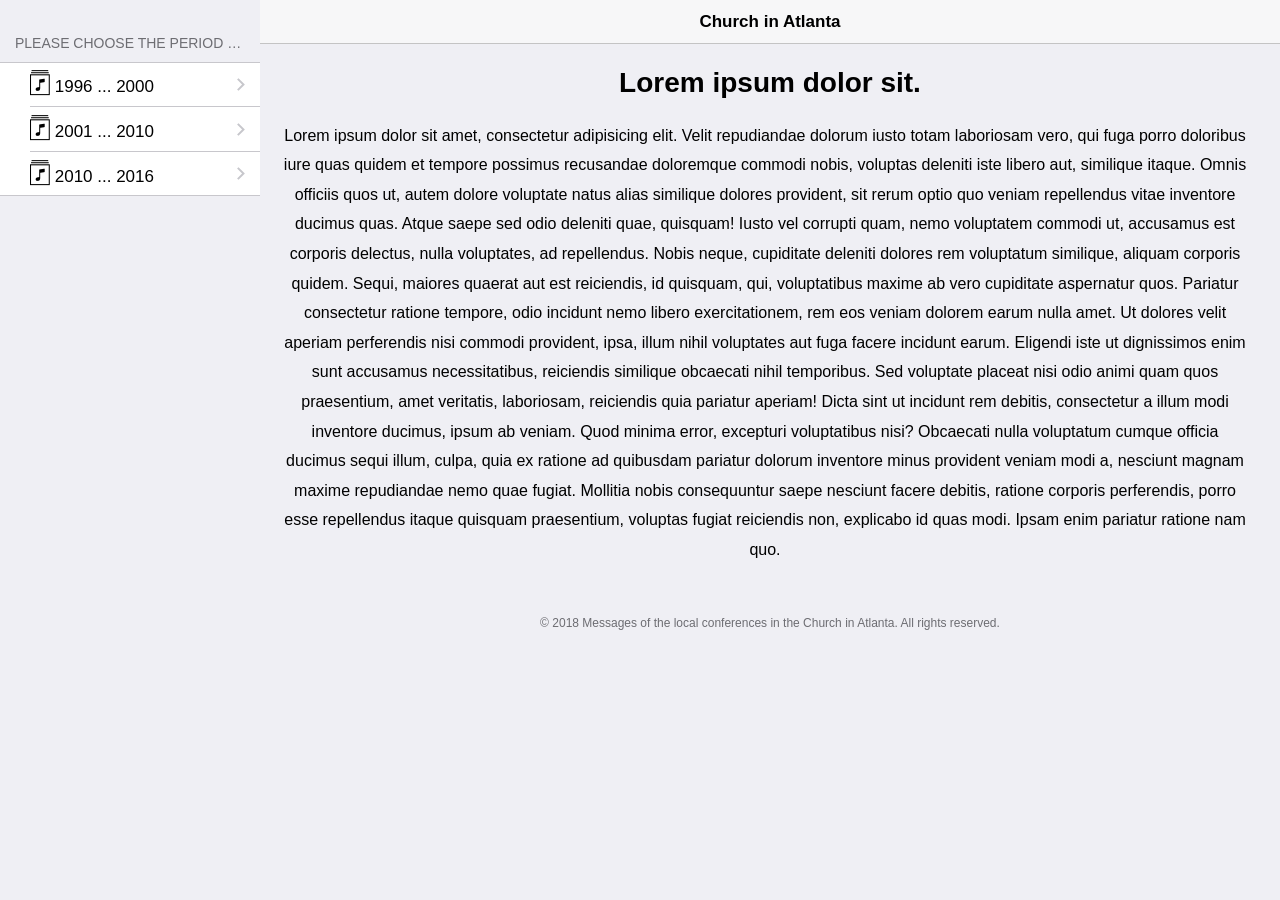
<file: index.html>
<!DOCTYPE html>
<html lang="en">
<head>
  <meta charset="UTF-8">
  <meta name="viewport" content="width=device-width, initial-scale=1, maximum-scale=1, minimum-scale=1, user-scalable=no, viewport-fit=cover">
  <meta name="apple-mobile-web-app-capable" content="yes">
  <meta name="apple-mobile-web-app-status-bar-style" content="default">
  <meta name="theme-color" content="#2196f3">
  <meta http-equiv="Content-Security-Policy" content="default-src * 'self' 'unsafe-inline' 'unsafe-eval' data: gap:">
  <title>Messages of the local conferences in the Сhurch in Atlanta</title>
  <link rel="stylesheet" href="css/framework7.min.css">
  <link rel="stylesheet" href="css/app.css">
  <link rel="apple-touch-icon" href="img/favicon.png">
  <link rel="icon" href="img/favicon.ico">
</head>
<body>
  <div id="app">

    <div class="statusbar"></div>

    <div class="panel panel-left panel-reveal">
      <div class="view view-left">
        <div class="page">

          <div class="page-content">
            <div class="block-title">Please choose the period of the conferences </div>
            <div class="list">
              <ul>
                <li>
                  <a class="item-content item-link" href="/years_1996-2000/">
                    <div class="item-media"></div>
                    <div class="item-inner">
                      <div class="item-title"><i class="f7-icons">albums</i> 1996 ... 2000</div>
                    </div>
                  </a>
                </li>
                <li>
                  <a class="item-content item-link" href="/years_2001-2010/">
                    <div class="item-media"></div>
                    <div class="item-inner">
                      <div class="item-title"><i class="f7-icons">albums</i> 2001 ... 2010</div>
                    </div>
                  </a>
                </li>
                <li>
                  <a class="item-content item-link" href="/years_2011-2016/">
                    <div class="item-media"></div>
                    <div class="item-inner">
                      <div class="item-title"><i class="f7-icons">albums</i> 2010 ... 2016</div>
                    </div>
                  </a>
                </li>
              </ul>
            </div>
          </div>
        </div>
      </div> 
    </div>
    <div class="view view-main view-init ios-edges" data-url="/">
      <div class="page">
        <div class="navbar">
          <div class="navbar-inner">
            <div class="left">
              <a href="#" class="link icon-only panel-open" data-panel="left">
                <i class="icon f7-icons ios-only">menu</i>
                <i class="icon material-icons md-only">menu</i>
              </a>
            </div>
            <div class="title sliding">Church in Atlanta</div>
          </div>
        </div>
        <div class="page-content">
            <h1>Lorem ipsum dolor sit.</h1>
            <p class="welcome">Lorem ipsum dolor sit amet, consectetur adipisicing elit. Velit repudiandae dolorum iusto totam laboriosam vero, qui fuga porro doloribus iure quas quidem et tempore possimus recusandae doloremque commodi nobis, voluptas deleniti iste libero aut, similique itaque. Omnis officiis quos ut, autem dolore voluptate natus alias similique dolores provident, sit rerum optio quo veniam repellendus vitae inventore ducimus quas. Atque saepe sed odio deleniti quae, quisquam! Iusto vel corrupti quam, nemo voluptatem commodi ut, accusamus est corporis delectus, nulla voluptates, ad repellendus. Nobis neque, cupiditate deleniti dolores rem voluptatum similique, aliquam corporis quidem. Sequi, maiores quaerat aut est reiciendis, id quisquam, qui, voluptatibus maxime ab vero cupiditate aspernatur quos. Pariatur consectetur ratione tempore, odio incidunt nemo libero exercitationem, rem eos veniam dolorem earum nulla amet. Ut dolores velit aperiam perferendis nisi commodi provident, ipsa, illum nihil voluptates aut fuga facere incidunt earum. Eligendi iste ut dignissimos enim sunt accusamus necessitatibus, reiciendis similique obcaecati nihil temporibus. Sed voluptate placeat nisi odio animi quam quos praesentium, amet veritatis, laboriosam, reiciendis quia pariatur aperiam! Dicta sint ut incidunt rem debitis, consectetur a illum modi inventore ducimus, ipsum ab veniam. Quod minima error, excepturi voluptatibus nisi? Obcaecati nulla voluptatum cumque officia ducimus sequi illum, culpa, quia ex ratione ad quibusdam pariatur dolorum inventore minus provident veniam modi a, nesciunt magnam maxime repudiandae nemo quae fugiat. Mollitia nobis consequuntur saepe nesciunt facere debitis, ratione corporis perferendis, porro esse repellendus itaque quisquam praesentium, voluptas fugiat reiciendis non, explicabo id quas modi. Ipsam enim pariatur ratione nam quo.</p>
            <p class="footer"> © 2018 Messages of the local conferences in the Сhurch in Atlanta. All rights reserved.</p>
        </div>
      </div>
    </div>
  </div>
  <script src="js/framework7.min.js"></script>
  <script src="js/routes.js"></script>
  <script src="js/app.js"></script>
</body>
</html>
</file>
<file: css/app.css>
@font-face {
  font-family: 'Material Icons';
  font-style: normal;
  font-weight: 400;
  src: url(../fonts/MaterialIcons-Regular.eot); /* For IE6-8 */
  src: local('Material Icons'),
       local('MaterialIcons-Regular'),
       url(../fonts/MaterialIcons-Regular.woff2) format('woff2'),
       url(../fonts/MaterialIcons-Regular.woff) format('woff'),
       url(../fonts/MaterialIcons-Regular.ttf) format('truetype');
}

.material-icons {
  font-family: 'Material Icons';
  font-weight: normal;
  font-style: normal;
  font-size: 24px;  /* Preferred icon size */
  display: inline-block;
  line-height: 1;
  text-transform: none;
  letter-spacing: normal;
  word-wrap: normal;
  white-space: nowrap;
  direction: ltr;

  /* Support for all WebKit browsers. */
  -webkit-font-smoothing: antialiased;
  /* Support for Safari and Chrome. */
  text-rendering: optimizeLegibility;

  /* Support for Firefox. */
  -moz-osx-font-smoothing: grayscale;

  /* Support for IE. */
  font-feature-settings: 'liga';
}

@font-face {
  font-family: 'Framework7 Icons';
  font-style: normal;
  font-weight: 400;
  src: url("../fonts/Framework7Icons-Regular.eot");
  src: url("../fonts/Framework7Icons-Regular.woff2") format("woff2"),
       url("../fonts/Framework7Icons-Regular.woff") format("woff"),
       url("../fonts/Framework7Icons-Regular.ttf") format("truetype");
}

.f7-icons {
  font-family: 'Framework7 Icons';
  font-weight: normal;
  font-style: normal;
  font-size: 25px;
  line-height: 1;
  letter-spacing: normal;
  text-transform: none;
  display: inline-block;
  white-space: nowrap;
  word-wrap: normal;
  direction: ltr;
  -webkit-font-smoothing: antialiased;
  text-rendering: optimizeLegibility;
  -moz-osx-font-smoothing: grayscale;
  -webkit-font-feature-settings: "liga";
  -moz-font-feature-settings: "liga=1";
  -moz-font-feature-settings: "liga";
  font-feature-settings: "liga";
  text-align: center;
}

.demo-list-icon, .icon-f7 {
  background: #ccc;
  display: block;
  position: relative;
}



.ios .links-list a:after {
  display: none;
}
.list li.accordion-item ul {
  border-bottom: 1px solid #c8c7cc;
  width: 100%;
  background: #efeff4;
}
.ios .links-list a{
  padding-left: 40px;
}
audio {
  width: 95%;
}
.audio {
  width: 100%;
  border-bottom: 1px solid #0303;
  text-align: center;
  padding-bottom: 10px;
}
li {
  list-style-type: none;
}
.audio-list li {
  padding-top: 25px;
  font-size: 16px;
}
.audio-list li:first-child {
  padding-top: 0;
}
.panel-left.panel-visible-by-breakpoint ~ .view .navbar .panel-open[data-panel="left"] {
  display: none;
}

.welcome {
  text-align: ;
  line-height: 1.85;
  font-size: 16px;
  padding: 0 30px 20px 20px;
  text-align: center;
}

h1 {
  text-align: center;
}
.footer {
  font-size: 12px;
  margin-top: 30px;
  text-align: center;
  color: #6d6d72;
  padding: 0 30px; 
}
</file>
